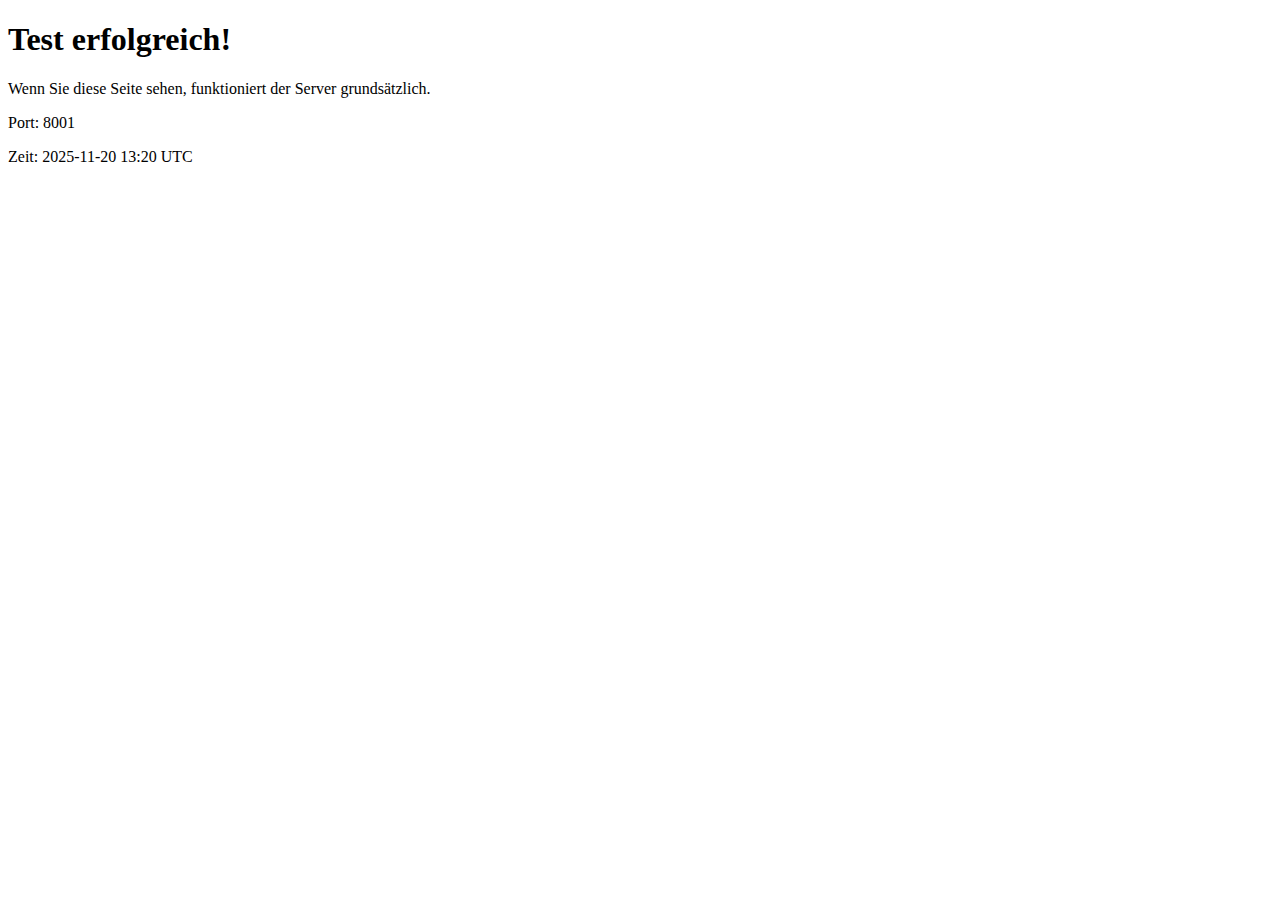
<file: frontend/static/test.html>
<!DOCTYPE html>
<html>
<head>
    <title>Firewall Test</title>
</head>
<body>
    <h1>Test erfolgreich!</h1>
    <p>Wenn Sie diese Seite sehen, funktioniert der Server grundsätzlich.</p>
    <p>Port: 8001</p>
    <p>Zeit: 2025-11-20 13:20 UTC</p>
</body>
</html>
</file>
